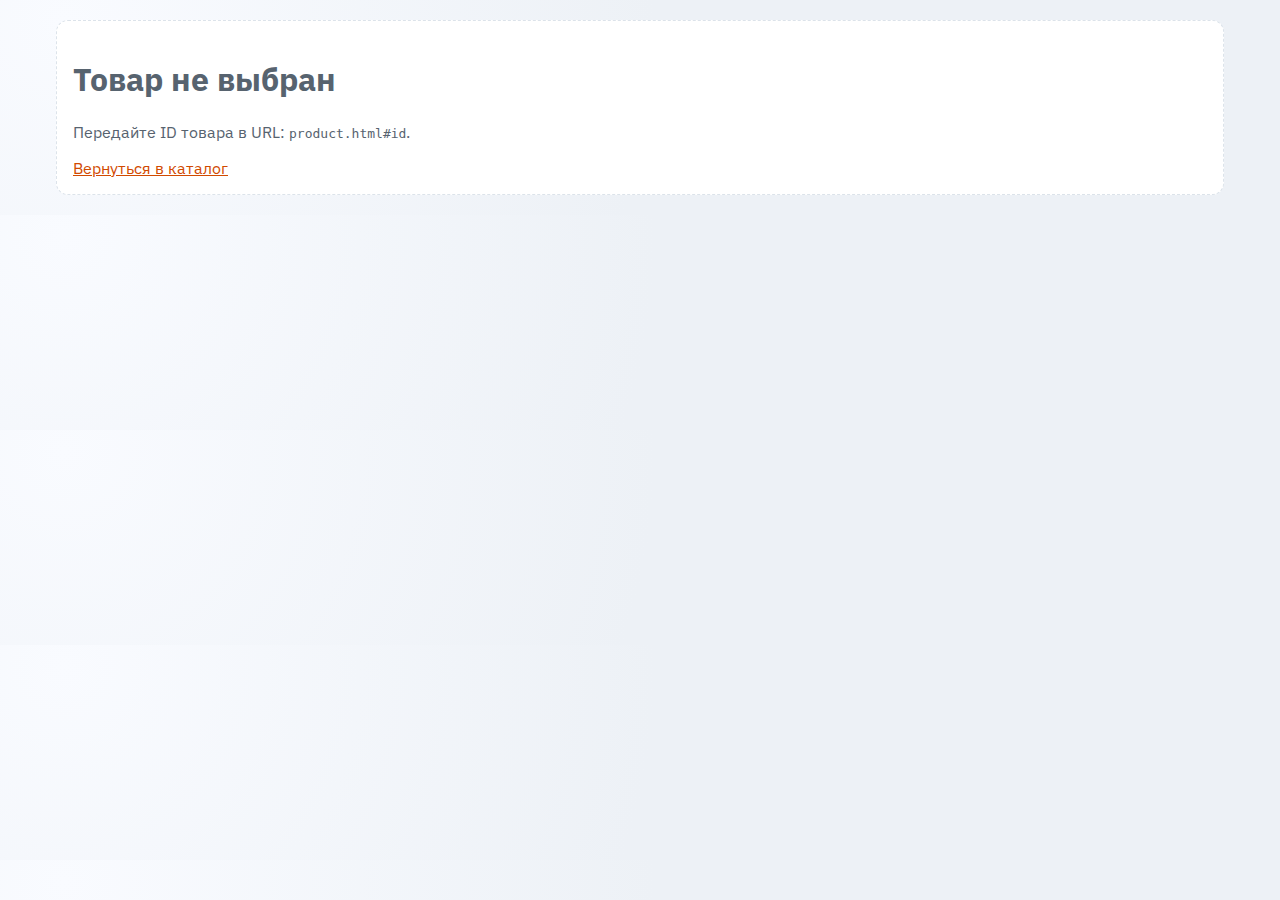
<file: product.html>
<!doctype html>
<html lang="ru">
  <head>
    <meta charset="UTF-8" />
    <meta name="viewport" content="width=device-width, initial-scale=1.0" />
    <title>Карточка товара</title>
    <link rel="preconnect" href="https://fonts.googleapis.com" />
    <link rel="preconnect" href="https://fonts.gstatic.com" crossorigin />
    <link
      href="https://fonts.googleapis.com/css2?family=Manrope:wght@400;500;700;800&family=IBM+Plex+Sans:wght@400;500;600&display=swap"
      rel="stylesheet"
    />
    <link rel="stylesheet" href="styles.css" />
  </head>
  <body>
    <main class="product-page" id="productPage">
      <p>Загрузка карточки...</p>
    </main>

    <script src="product.js"></script>
  </body>
</html>
</file>
<file: styles.css>
:root {
  --bg: #edf1f6;
  --surface: #ffffff;
  --surface-2: #f7f9fc;
  --text: #17212b;
  --muted: #57636f;
  --line: #dce3ea;
  --accent: #d14a00;
  --accent-2: #0d8b6f;
  --shadow: 0 8px 24px rgba(15, 23, 36, 0.08);
}

* {
  box-sizing: border-box;
}

body {
  margin: 0;
  background: radial-gradient(circle at 5% 10%, #f9fbff 0%, var(--bg) 48%);
  color: var(--text);
  font-family: "IBM Plex Sans", sans-serif;
}

a {
  color: var(--accent);
}

.layout {
  max-width: 1360px;
  margin: 0 auto;
  padding: 18px;
  display: grid;
  grid-template-columns: 310px 1fr;
  gap: 18px;
}

.filters {
  background: var(--surface);
  border: 1px solid var(--line);
  border-radius: 14px;
  box-shadow: var(--shadow);
  padding: 16px;
  height: fit-content;
  position: sticky;
  top: 14px;
}

.filters-head h1 {
  margin: 0;
  font-family: "Manrope", sans-serif;
  font-weight: 800;
  font-size: 1.25rem;
}

.filters-head p {
  margin: 6px 0 14px;
  color: var(--muted);
  font-size: 0.92rem;
}

.field,
.price-grid label {
  display: grid;
  gap: 6px;
}

input,
select,
button {
  font: inherit;
}

input,
select {
  border: 1px solid var(--line);
  border-radius: 10px;
  background: #fff;
  color: var(--text);
  padding: 10px;
}

.filter-block {
  margin-top: 14px;
  padding-top: 12px;
  border-top: 1px solid var(--line);
}

.filter-block h2 {
  margin: 0 0 8px;
  font-size: 0.95rem;
  font-family: "Manrope", sans-serif;
}

.options {
  display: grid;
  gap: 8px;
  max-height: 180px;
  overflow: auto;
  padding-right: 4px;
}

.option {
  display: flex;
  align-items: center;
  gap: 8px;
  font-size: 0.9rem;
}

.param-group {
  border: 1px solid var(--line);
  border-radius: 10px;
  margin: 0;
  padding: 8px;
}

.param-group + .param-group {
  margin-top: 8px;
}

.param-group legend {
  padding: 0 4px;
  color: var(--muted);
  font-size: 0.85rem;
}

.price-grid {
  display: grid;
  grid-template-columns: 1fr 1fr;
  gap: 8px;
}

.reset-btn,
.btn {
  border: 0;
  border-radius: 10px;
  background: var(--accent);
  color: #fff;
  padding: 10px 12px;
  cursor: pointer;
  text-decoration: none;
  display: inline-flex;
  align-items: center;
  justify-content: center;
  gap: 6px;
}

.reset-btn {
  margin-top: 14px;
  width: 100%;
}

.catalog {
  background: var(--surface);
  border: 1px solid var(--line);
  border-radius: 14px;
  box-shadow: var(--shadow);
  padding: 14px;
}

.deploy-banner {
  margin-bottom: 12px;
  border: 1px solid #ffd4bf;
  background: linear-gradient(135deg, #fff3ec 0%, #ffe7da 100%);
  color: #7f2d00;
  border-radius: 10px;
  padding: 10px 12px;
  display: flex;
  gap: 8px;
  flex-wrap: wrap;
}

.catalog-toolbar {
  display: flex;
  justify-content: space-between;
  gap: 12px;
  align-items: center;
  padding-bottom: 12px;
  border-bottom: 1px solid var(--line);
}

.results {
  margin: 0;
  font-weight: 600;
}

.sort {
  display: flex;
  align-items: center;
  gap: 8px;
}

.product-list {
  list-style: none;
  margin: 14px 0 0;
  padding: 0;
  display: grid;
  gap: 12px;
}

.product-item {
  border: 1px solid var(--line);
  border-radius: 12px;
  background: var(--surface-2);
}

.card {
  display: grid;
  grid-template-columns: 220px 1fr;
  min-height: 188px;
}

.media {
  background: linear-gradient(140deg, #eef4ff 0%, #e7fff7 100%);
  border-right: 1px solid var(--line);
  display: grid;
  place-items: center;
}

.media img {
  width: 90%;
  max-height: 170px;
  object-fit: contain;
}

.card-body {
  padding: 12px;
  display: grid;
  gap: 8px;
}

.meta {
  display: flex;
  align-items: center;
  gap: 10px;
  flex-wrap: wrap;
  font-size: 0.9rem;
}

.badge {
  background: #eaf1ff;
  border: 1px solid #cbddff;
  color: #17499a;
  border-radius: 999px;
  padding: 3px 9px;
  font-size: 0.78rem;
  font-weight: 600;
}

h3 {
  margin: 0;
  font-size: 1.08rem;
  font-family: "Manrope", sans-serif;
}

h3 a {
  color: var(--text);
  text-decoration: none;
}

.sku {
  margin: 0;
  color: var(--muted);
  font-size: 0.9rem;
}

.chips {
  margin: 0;
  padding-left: 18px;
  color: #31485d;
  display: grid;
  gap: 3px;
  font-size: 0.88rem;
}

.card-footer {
  margin-top: auto;
  display: flex;
  justify-content: space-between;
  align-items: center;
  gap: 10px;
}

.card-footer strong {
  font-family: "Manrope", sans-serif;
  font-size: 1.18rem;
}

.more {
  font-size: 0.9rem;
  text-decoration: none;
}

.empty,
.error-state {
  border: 1px dashed var(--line);
  background: #fff;
  border-radius: 12px;
  padding: 16px;
  color: var(--muted);
}

.product-page {
  max-width: 1200px;
  margin: 20px auto;
  padding: 0 16px;
}

.breadcrumbs {
  display: flex;
  align-items: center;
  gap: 8px;
  color: var(--muted);
  font-size: 0.95rem;
  margin-bottom: 12px;
}

.product-card-page {
  background: var(--surface);
  border: 1px solid var(--line);
  border-radius: 14px;
  box-shadow: var(--shadow);
  display: grid;
  grid-template-columns: minmax(280px, 440px) 1fr;
}

.media-col {
  border-right: 1px solid var(--line);
  padding: 18px;
  display: grid;
  place-items: center;
  background: linear-gradient(165deg, #eef4ff 0%, #ebfff5 100%);
}

.media-col img {
  width: 100%;
  max-height: 420px;
  object-fit: contain;
}

.info-col {
  padding: 18px;
}

.source-line,
.info-col .sku {
  color: var(--muted);
}

.info-col h1 {
  margin: 6px 0;
  font-size: clamp(1.5rem, 2.4vw, 2rem);
  font-family: "Manrope", sans-serif;
}

.info-col .price {
  font-size: 1.6rem;
  margin: 10px 0;
  font-family: "Manrope", sans-serif;
  font-weight: 700;
}

.actions {
  display: flex;
  gap: 8px;
  flex-wrap: wrap;
}

.btn.secondary {
  background: var(--accent-2);
}

.params {
  margin-top: 16px;
}

.params h2 {
  margin: 0 0 10px;
  font-size: 1.05rem;
  font-family: "Manrope", sans-serif;
}

.params table {
  width: 100%;
  border-collapse: collapse;
}

.params th,
.params td {
  text-align: left;
  border-top: 1px solid var(--line);
  padding: 8px 0;
  vertical-align: top;
}

.params th {
  width: 35%;
  color: var(--muted);
  font-weight: 500;
}

@media (max-width: 1020px) {
  .layout {
    grid-template-columns: 1fr;
  }

  .filters {
    position: static;
  }

  .card {
    grid-template-columns: 1fr;
  }

  .media {
    border-right: 0;
    border-bottom: 1px solid var(--line);
    min-height: 210px;
  }

  .product-card-page {
    grid-template-columns: 1fr;
  }

  .media-col {
    border-right: 0;
    border-bottom: 1px solid var(--line);
  }
}

@media (max-width: 720px) {
  .catalog-toolbar {
    flex-direction: column;
    align-items: flex-start;
  }

  .sort {
    width: 100%;
  }

  .sort select {
    width: 100%;
  }
}
</file>
